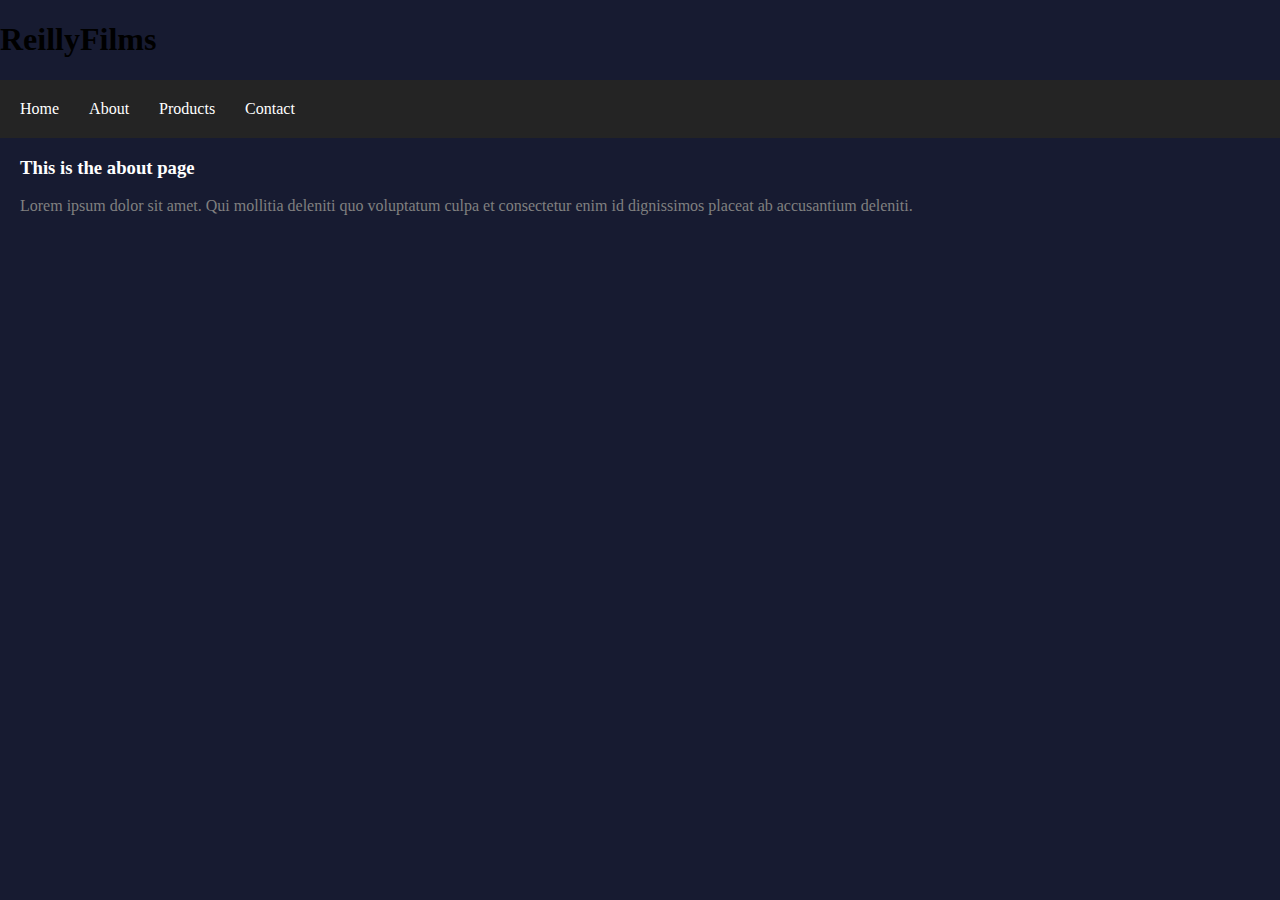
<file: about.html>
<!DOCTYPE html>
<html lang="en">
  <head>
    <meta charset="UTF-8" >
  <meta http-equiv="X-UA-Compatible" content="IE=edge">
  <meta http-equiv="viewport" content="width=device-width, initia">
  <title>ReillyFilms</title>
  <link rel="stylesheet" href="style.css">
  </head>
  <body>
    <h1>ReillyFilms</h1>
    <nav class="navbar">
      <ul>
        <li><a href="index.html">Home</a></li>
        <li><a href="about.html">About</a></li>
        <li><a href="products.html">Products</a></li>
         <li><a href="contact.html">Contact</a></li>
      </ul>
    </nav>
  
    
    <main>
      <h3>This is the about page</h3>
      <p>Lorem ipsum dolor sit amet. Qui mollitia deleniti quo voluptatum culpa et consectetur enim id dignissimos placeat ab accusantium deleniti. </p>
    </main>
  </body>
</html>
</file>
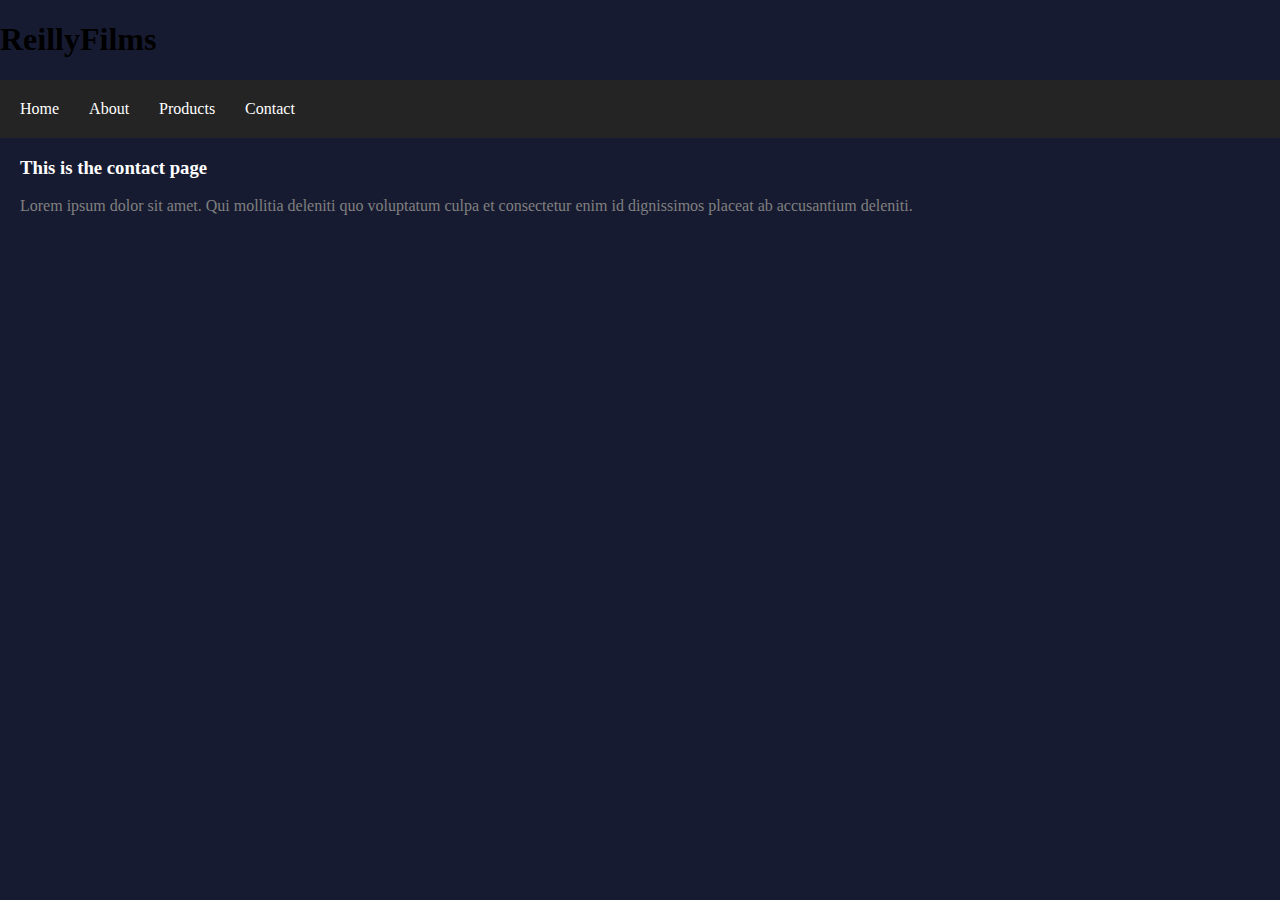
<file: contact.html>
<!DOCTYPE html>
<html lang="en">
  <head>
    <meta charset="UTF-8" >
  <meta http-equiv="X-UA-Compatible" content="IE=edge">
  <meta http-equiv="viewport" content="width=device-width, initia">
  <title>ReillyFilms</title>
  <link rel="stylesheet" href="style.css">
  </head>
  <body>
    <h1>ReillyFilms</h1>
    <nav class="navbar">
      <ul>
        <li><a href="index.html">Home</a></li>
        <li><a href="about.html">About</a></li>
        <li><a href="products.html">Products</a></li>
         <li><a href="contact.html">Contact</a></li>
      </ul>
    </nav>
  
    
    <main>
      <h3>This is the contact page</h3>
      <p>Lorem ipsum dolor sit amet. Qui mollitia deleniti quo voluptatum culpa et consectetur enim id dignissimos placeat ab accusantium deleniti. </p>
    </main>
  </body>
</html>
</file>
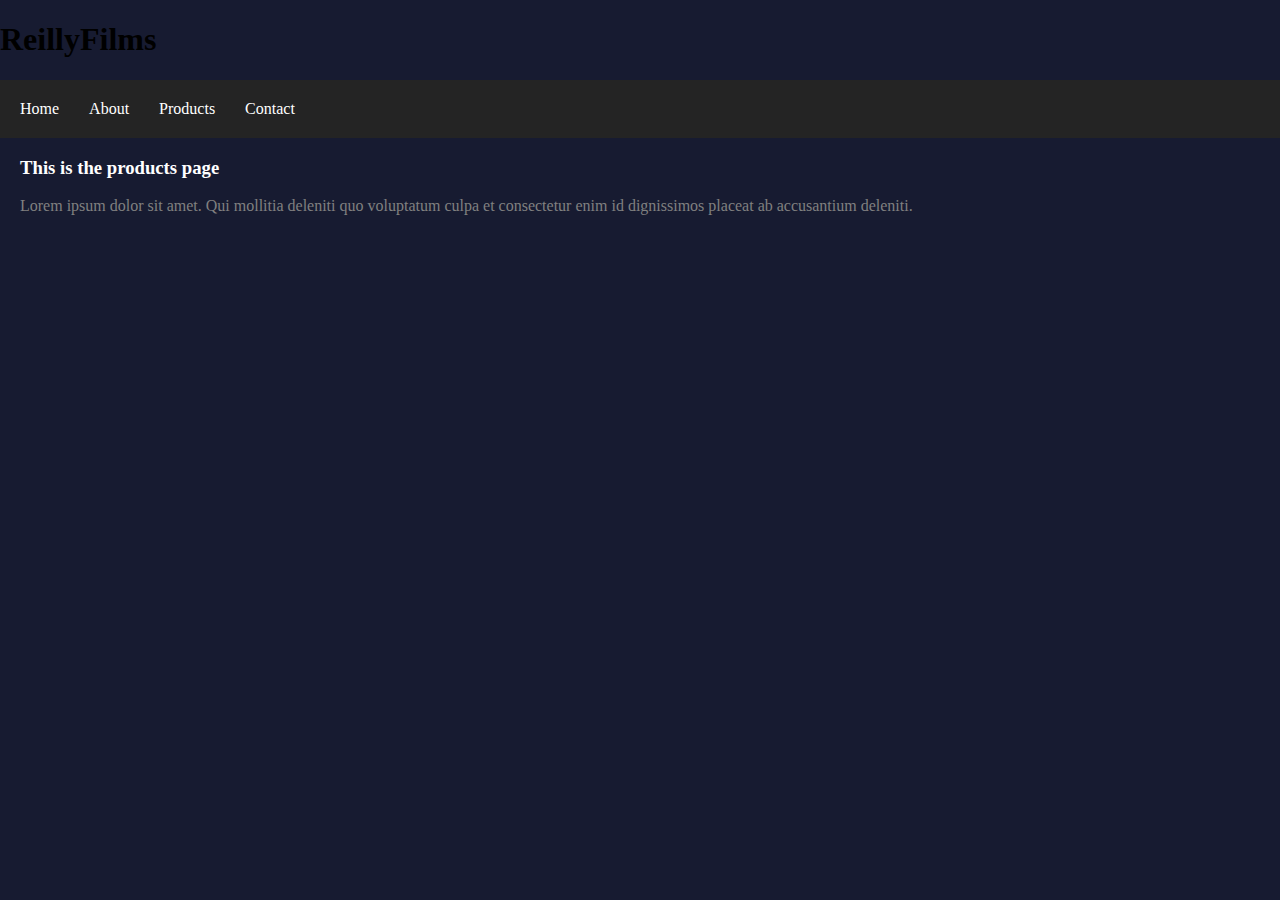
<file: products.html>
<!DOCTYPE html>
<html lang="en">
  <head>
    <meta charset="UTF-8" >
  <meta http-equiv="X-UA-Compatible" content="IE=edge">
  <meta http-equiv="viewport" content="width=device-width, initia">
  <title>ReillyFilms</title>
  <link rel="stylesheet" href="style.css">
  </head>
  <body>
    <h1>ReillyFilms</h1>
    <nav class="navbar">
      <ul>
        <li><a href="index.html">Home</a></li>
        <li><a href="about.html">About</a></li>
        <li><a href="products.html">Products</a></li>
         <li><a href="contact.html">Contact</a></li>
      </ul>
    </nav>
  
    
    <main>
      <h3>This is the products page</h3>
      <p>Lorem ipsum dolor sit amet. Qui mollitia deleniti quo voluptatum culpa et consectetur enim id dignissimos placeat ab accusantium deleniti. </p>
    </main>
  </body>
</html>
</file>
<file: style.css>
body {
    background-color: rgb(23, 27, 49);
    margin: 0px
}
main{
    margin-left: 20px;
    margin-right: 20px;
}
p{
    text-align: left;
    color:Grey;

}
h3{
    text-align: left;
    color:white;

}
.navbar ul{
    list-style-type: none;
    background-color: rgb(36, 36, 36);
    padding: 5px;
    margin: 0px;
    overflow: hidden;
}
.navbar a{
    font-family:"Ink Free" , "Sans-serif";
    color: white;
    text-decoration: none;
    padding: 15px;
    display: block;
    text-align: left;
}
.navbar a:hover{
    background-color: rgb(15, 15, 15);

}
.navbar li{
    float: left;
}
</file>
